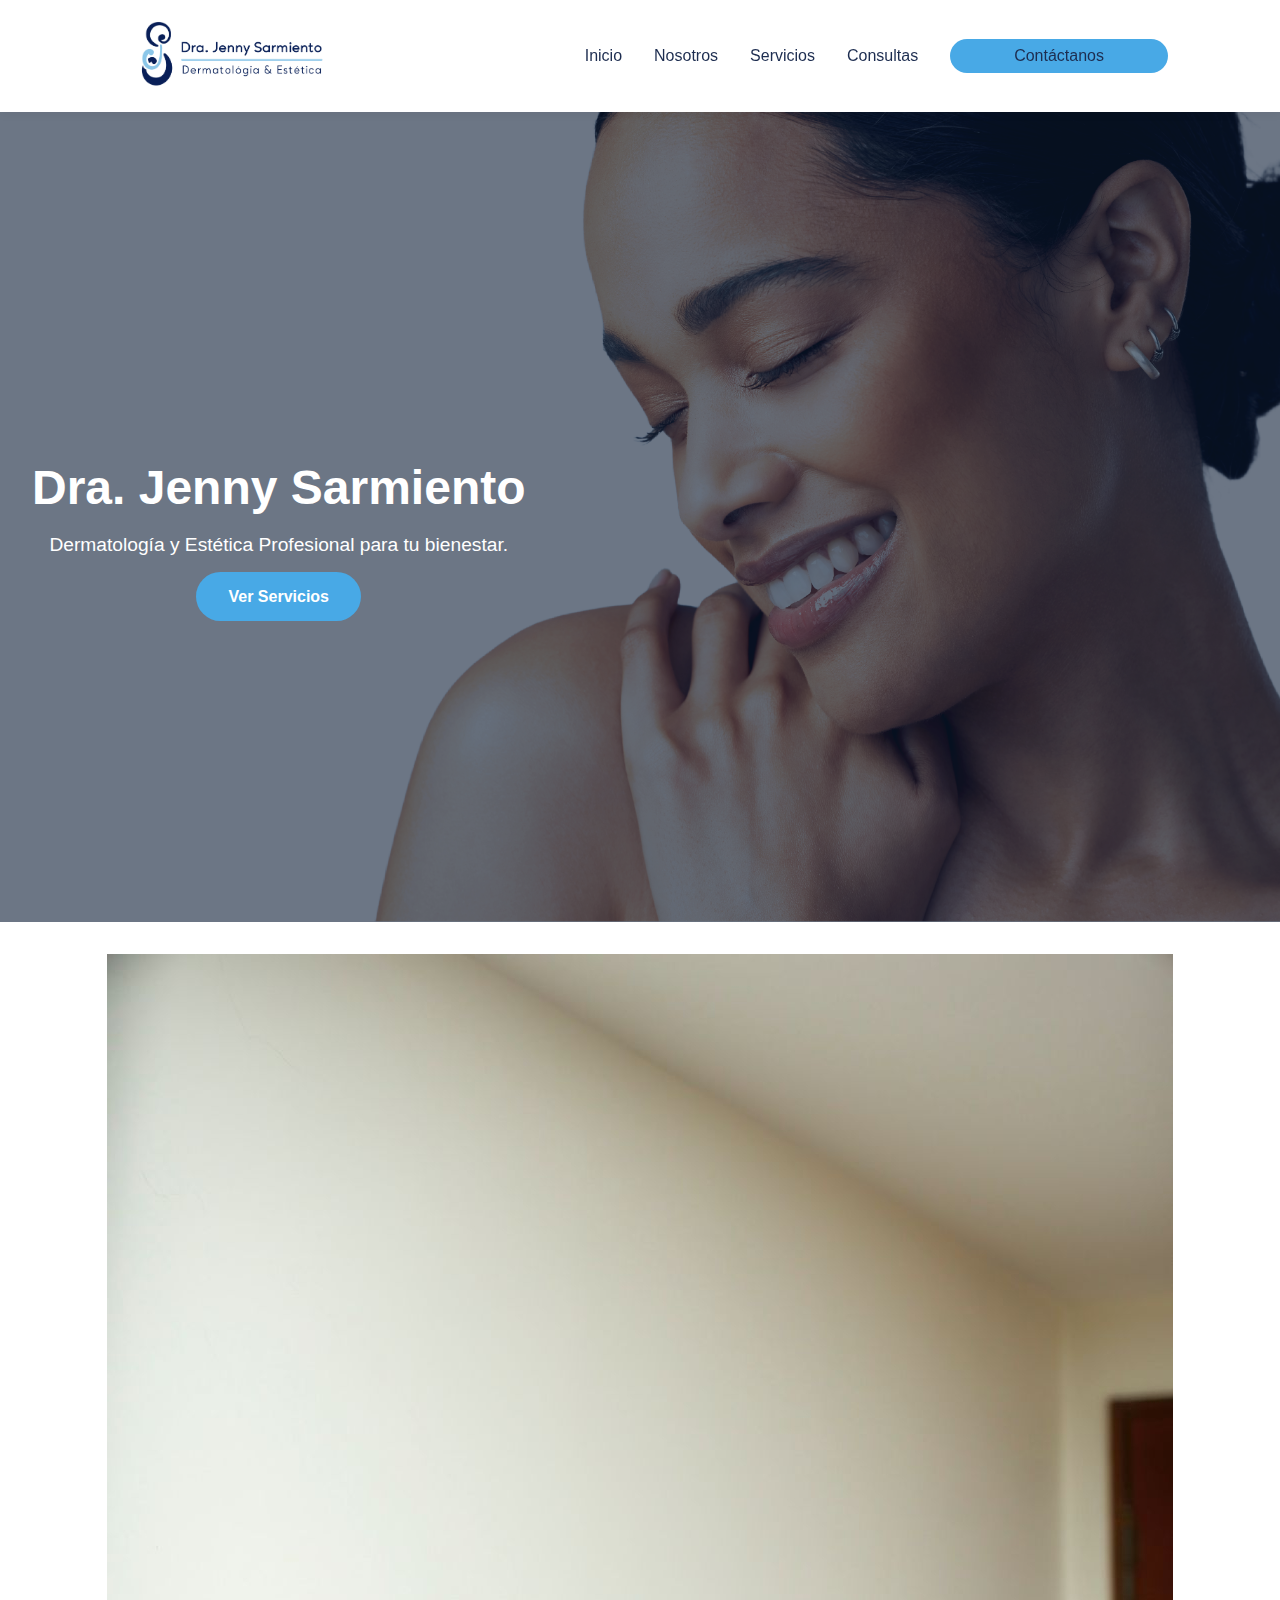
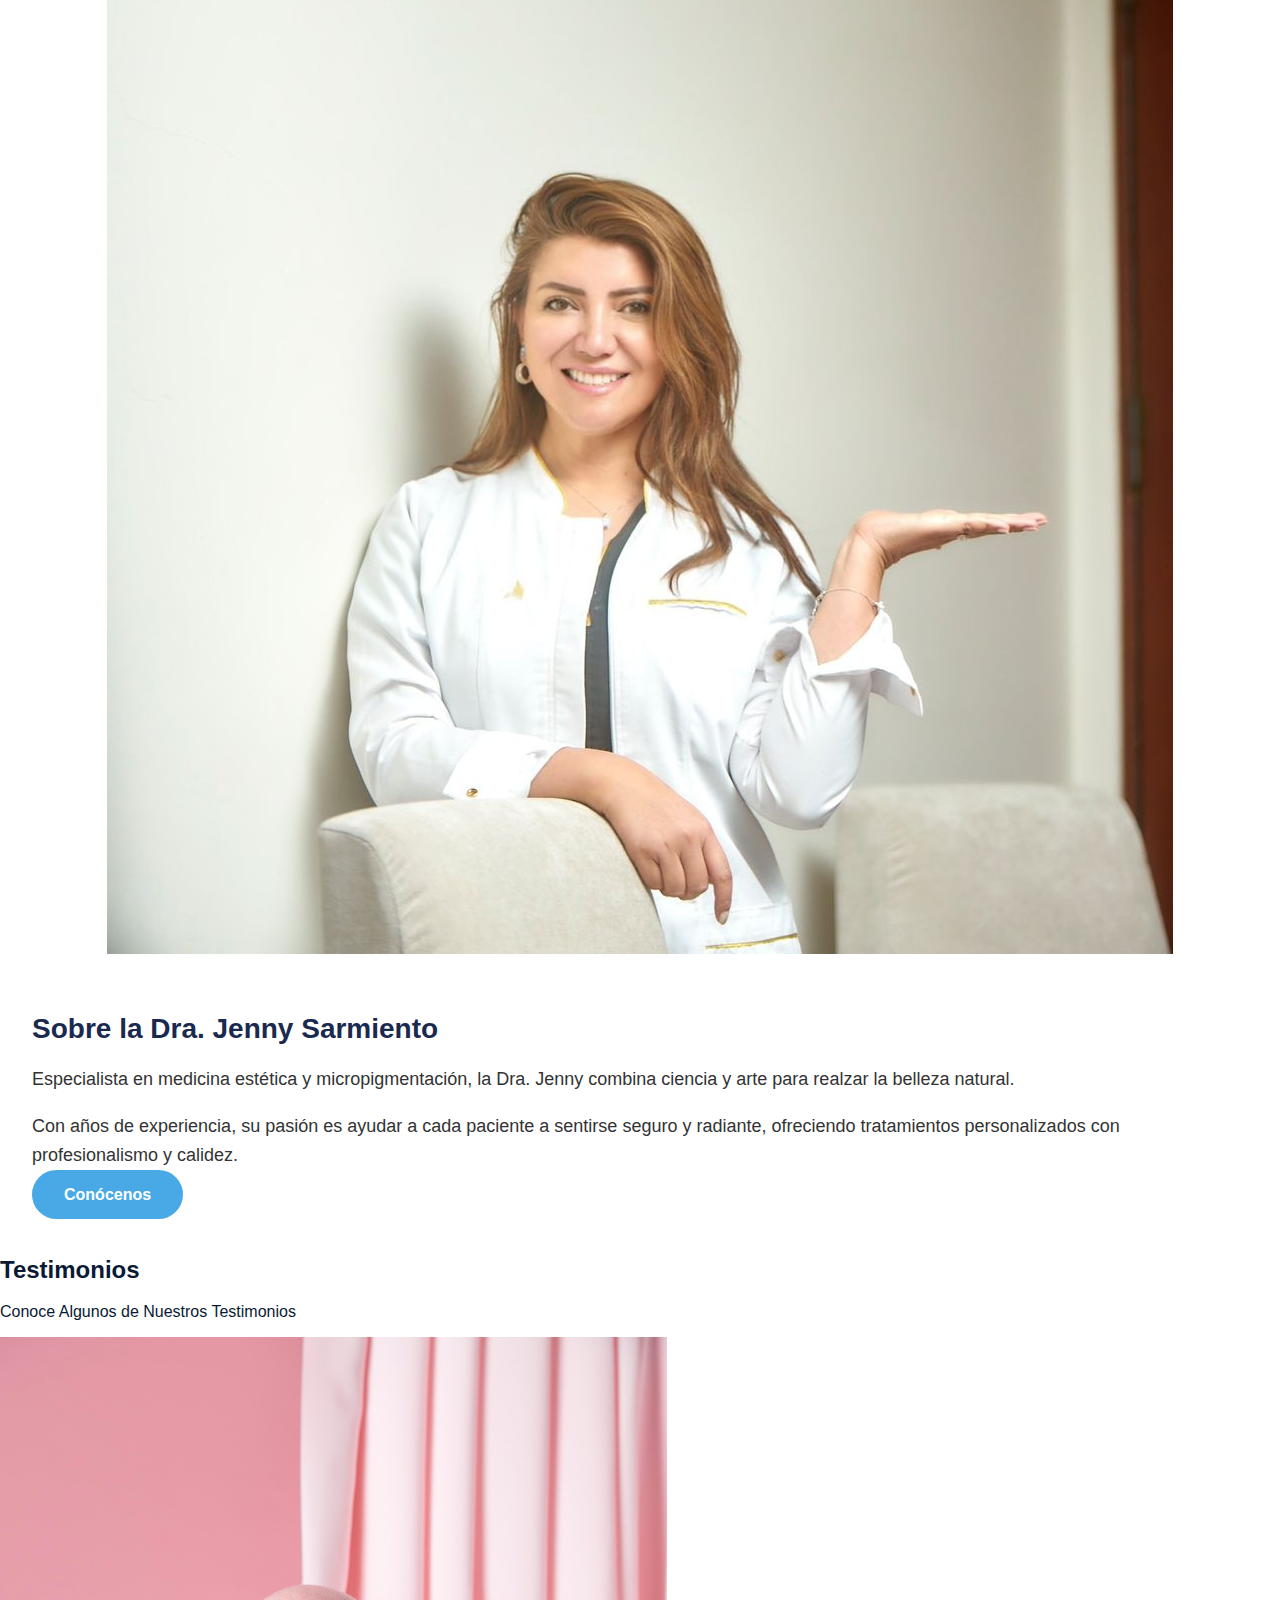
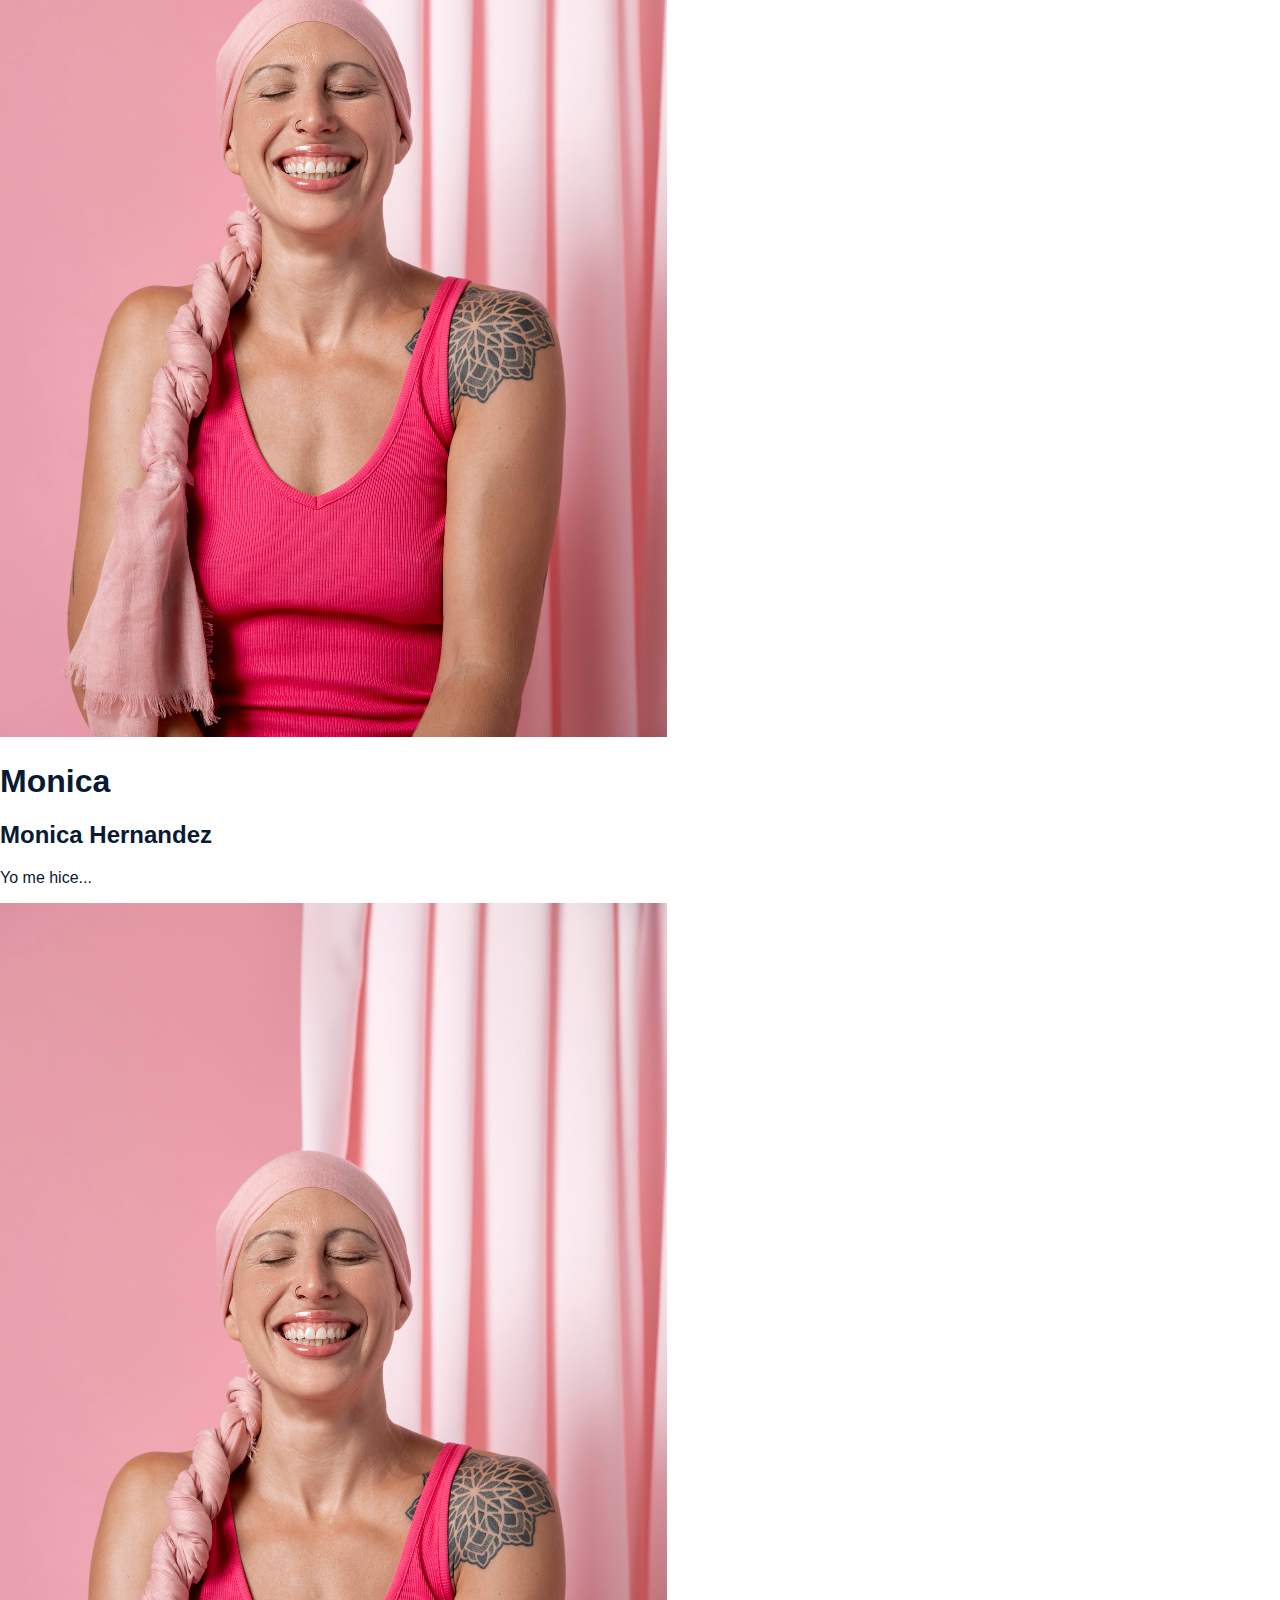
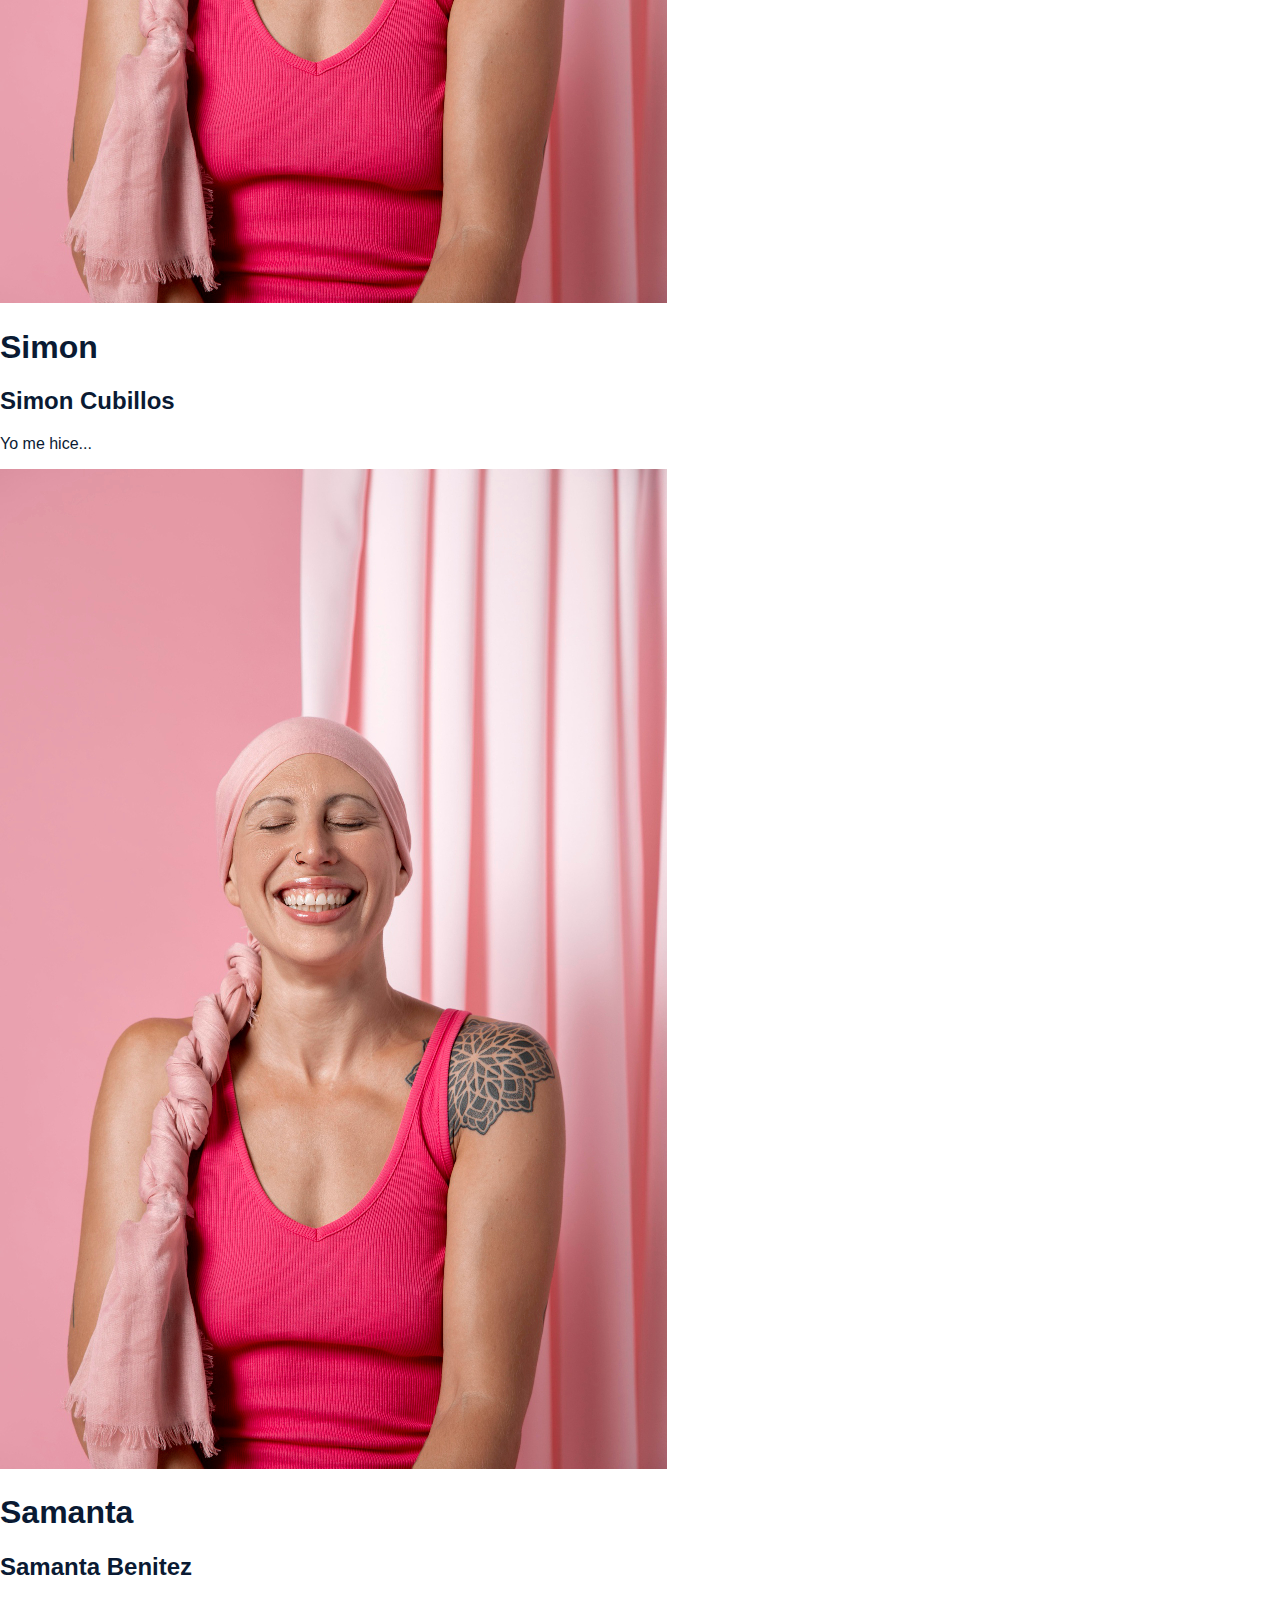
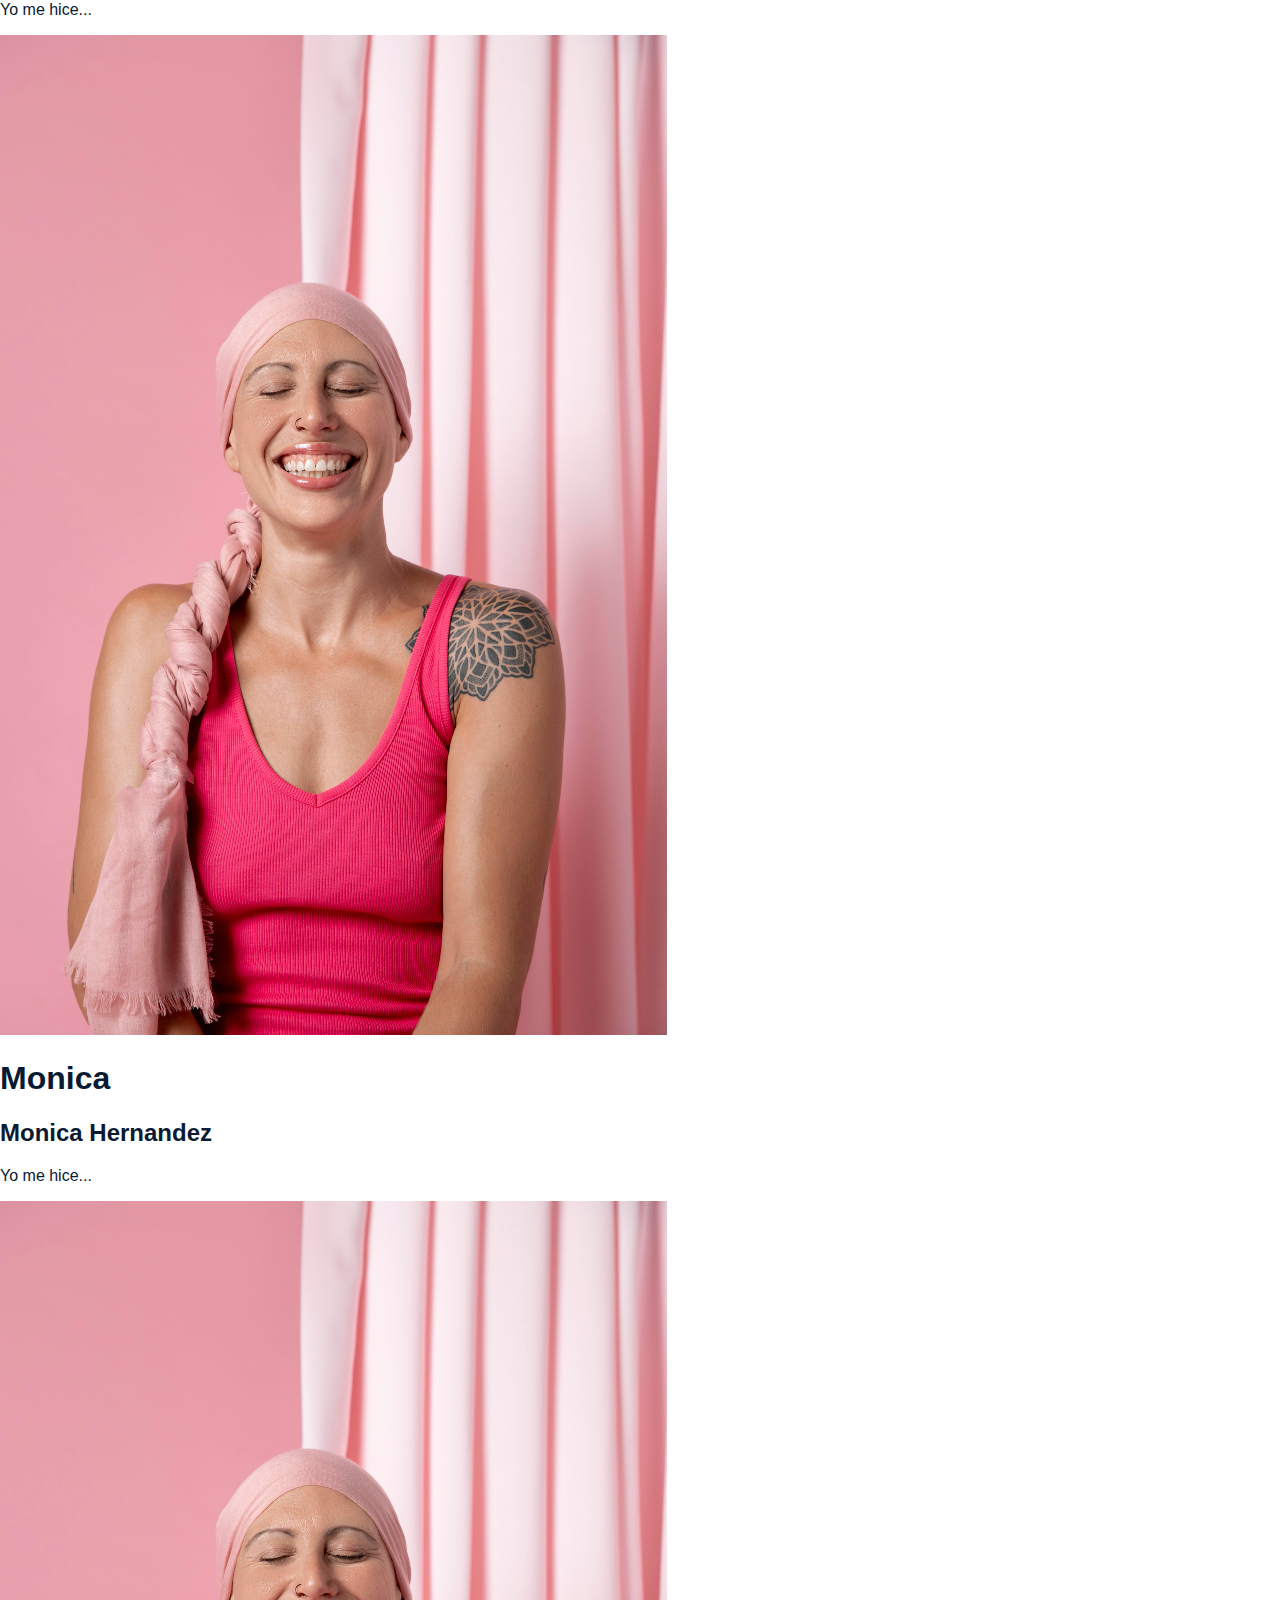
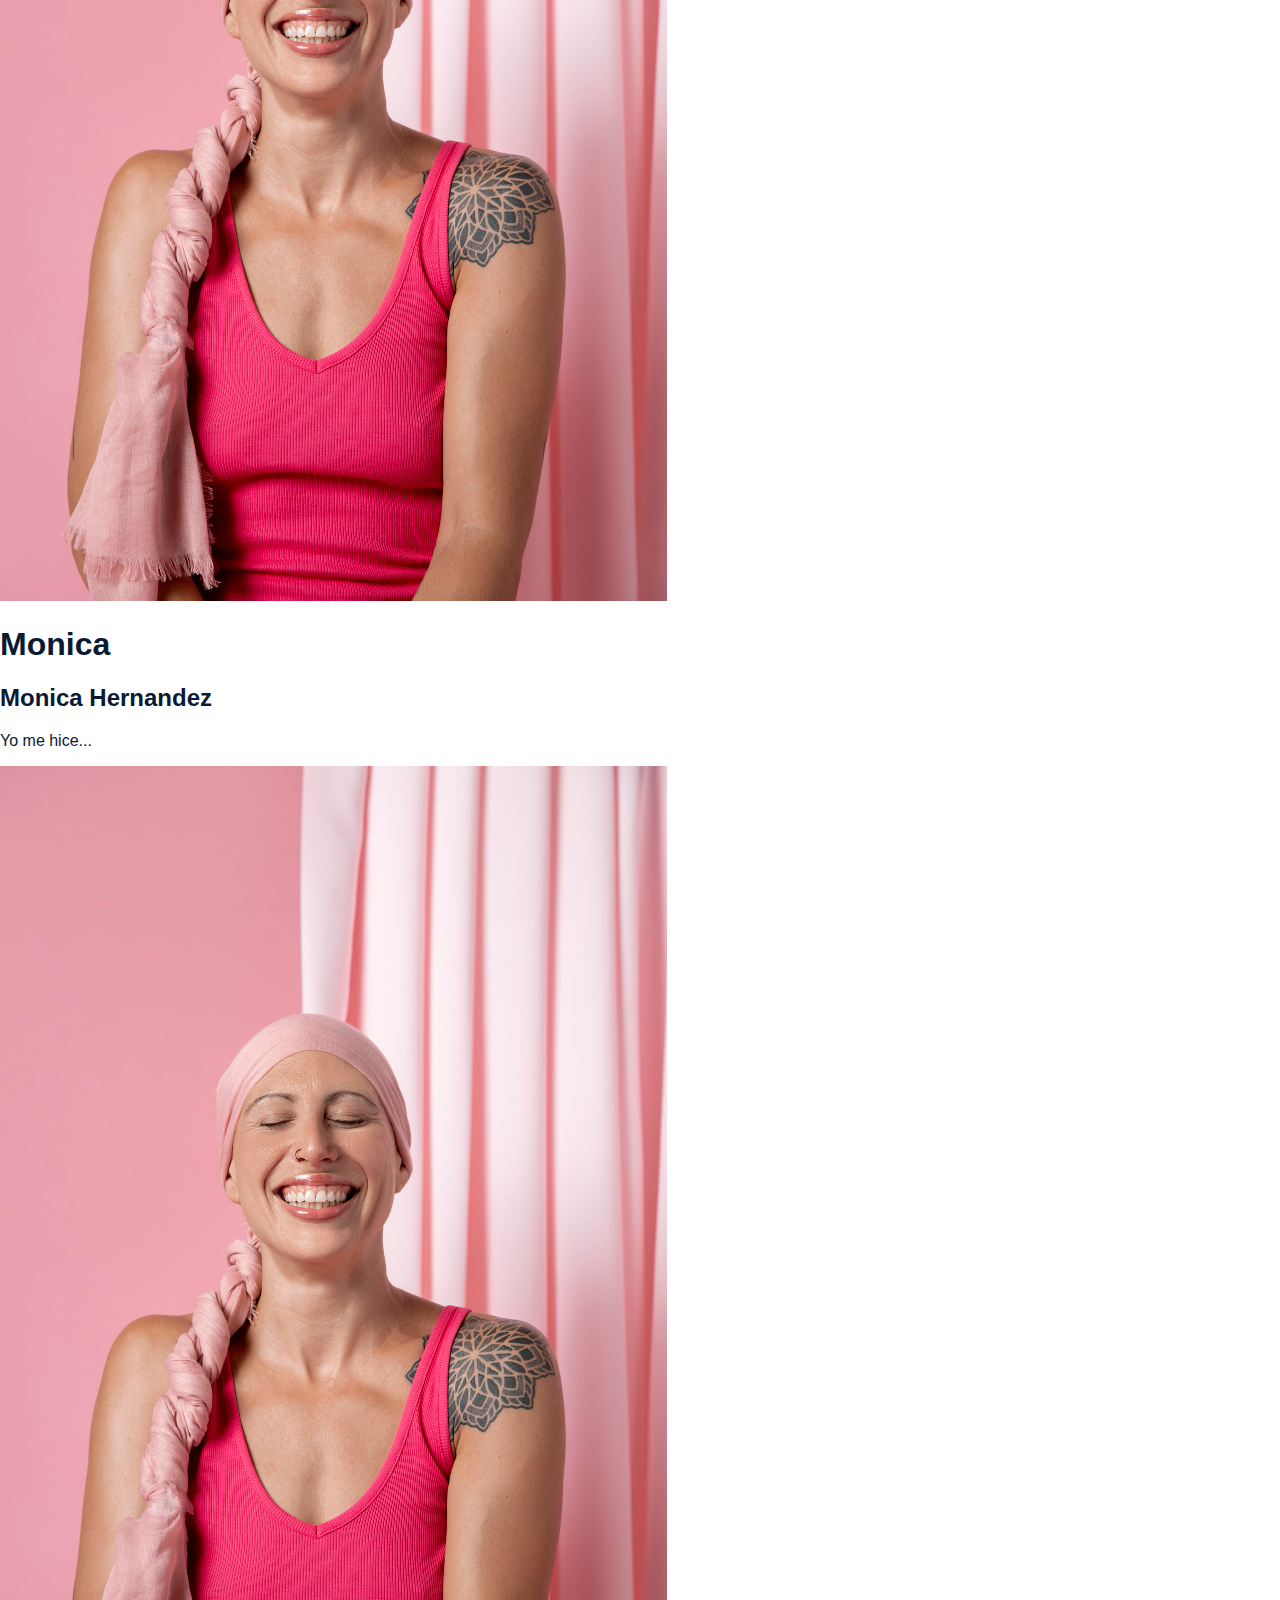
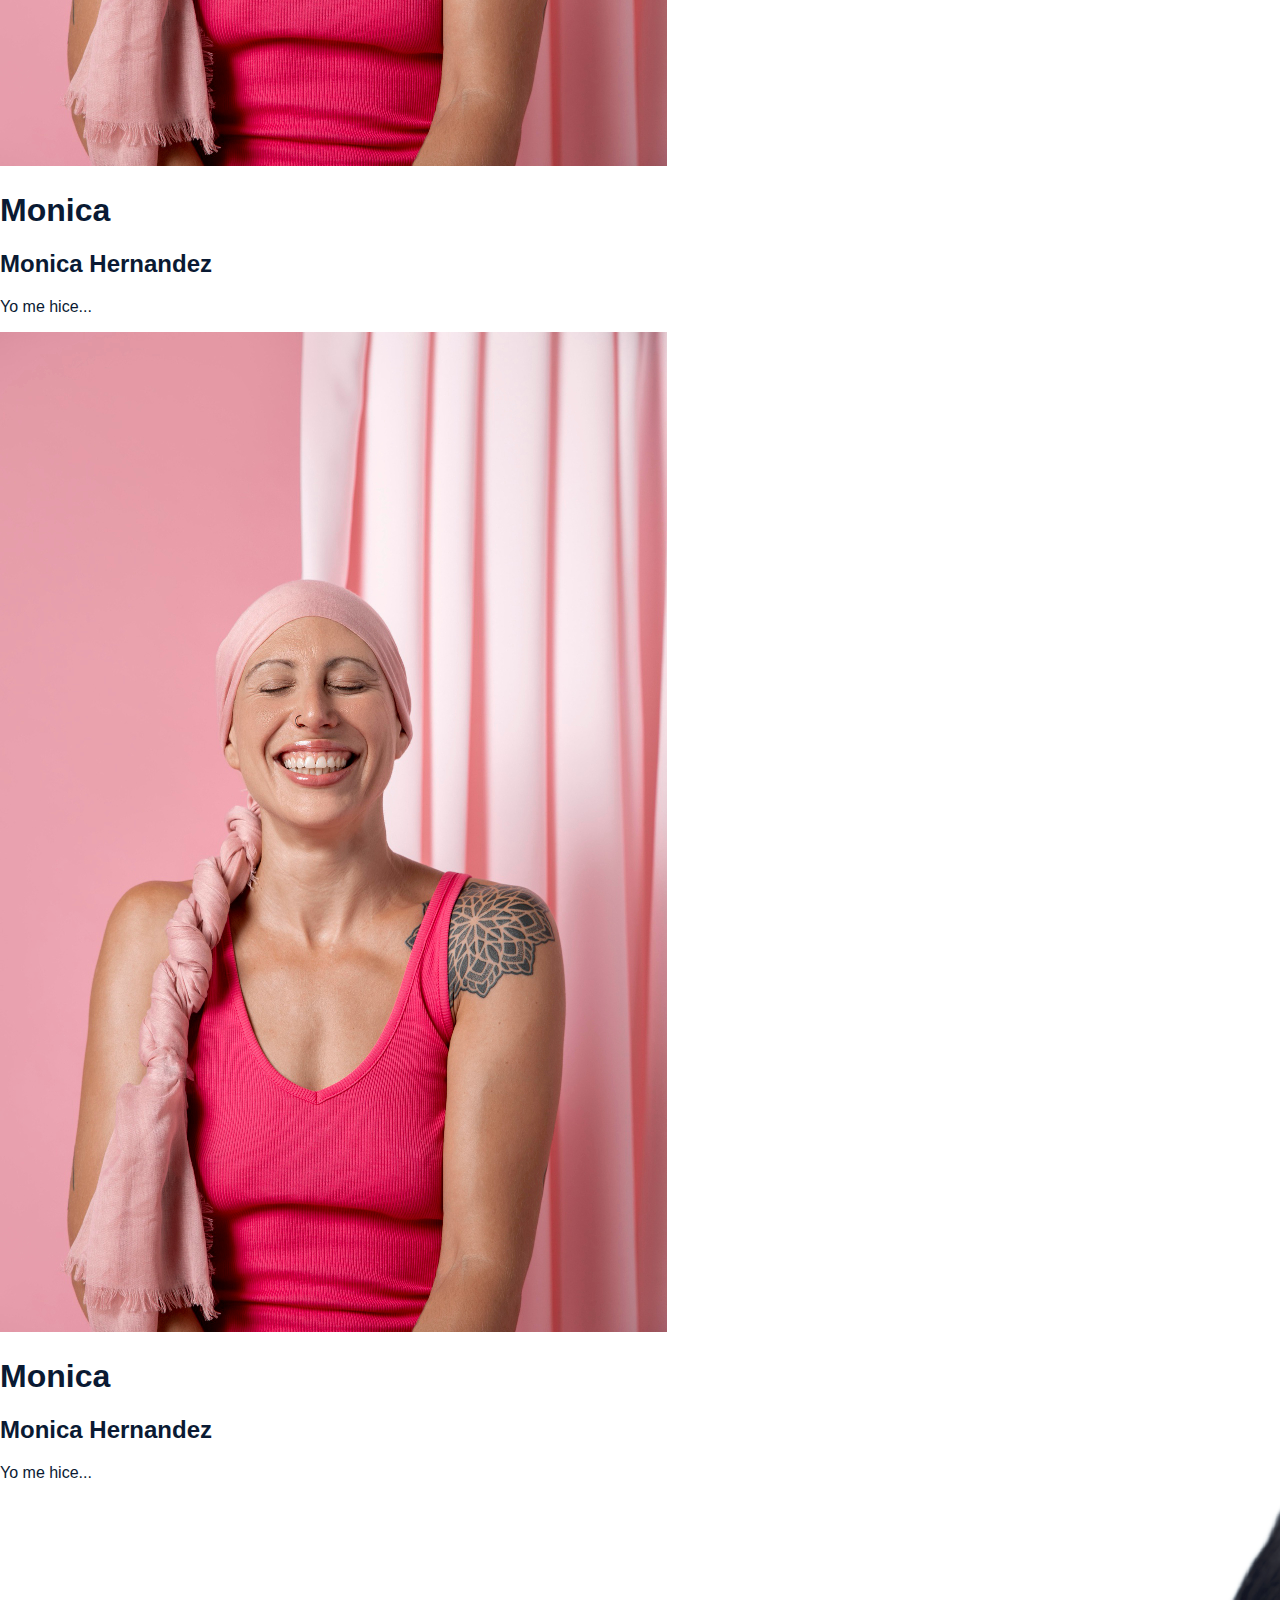
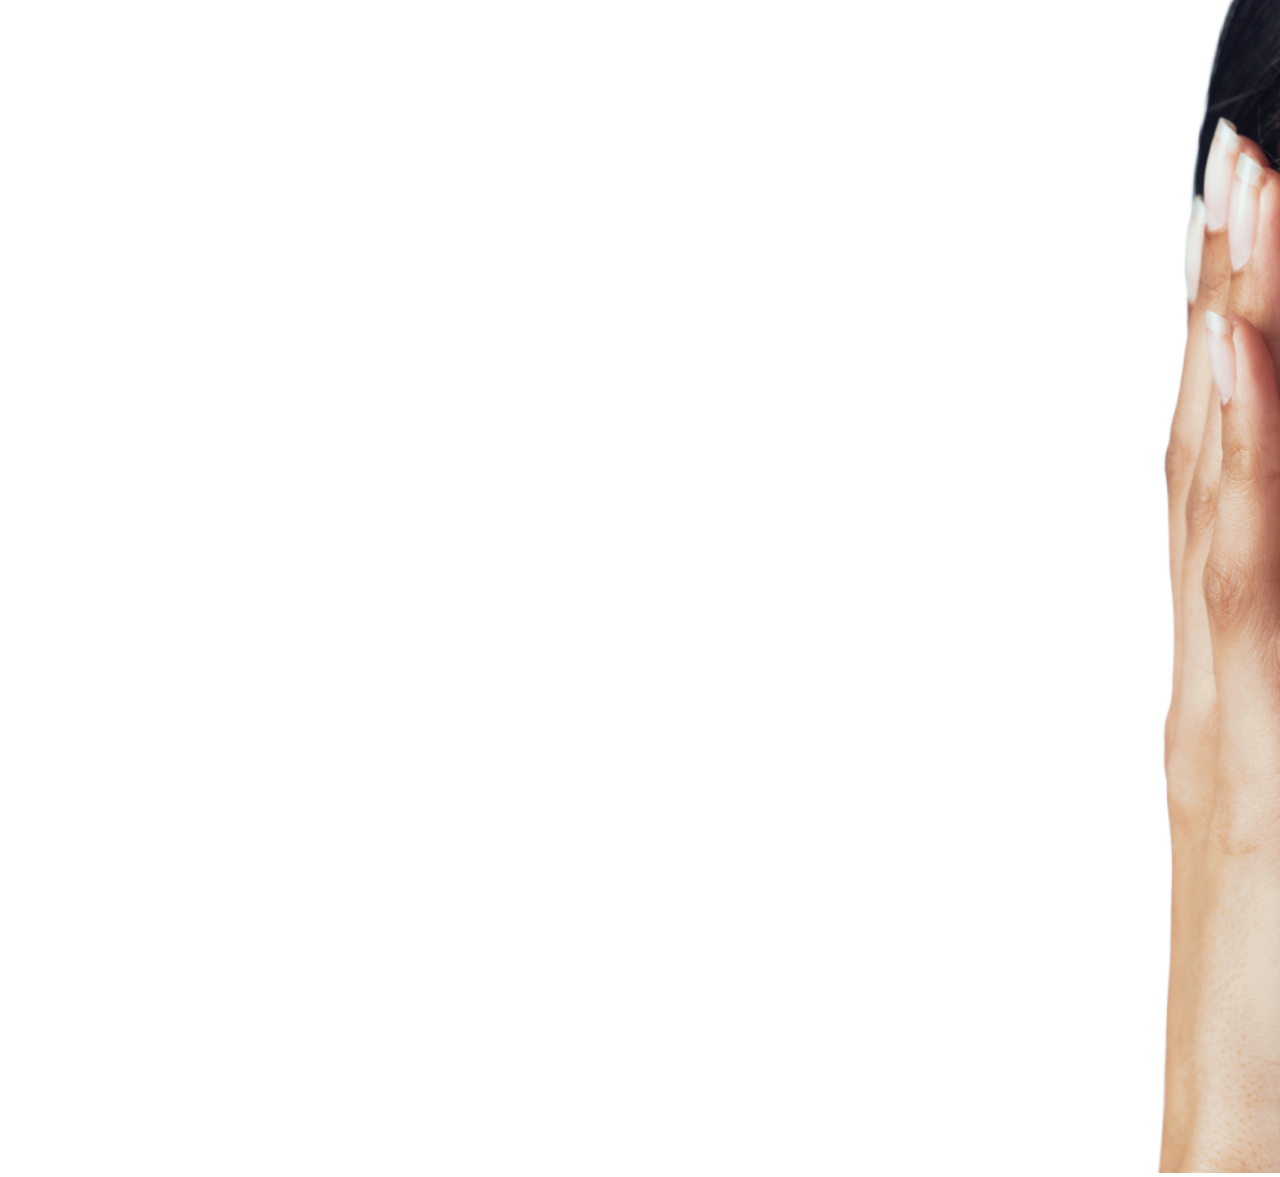
<file: index.html>
<!DOCTYPE html>
<html lang="es">
<head>
  <meta charset="UTF-8">
  <meta name="viewport" content="width=device-width, initial-scale=1.0">
  <title>Dra. Jenny Sarmiento - Dermatología & Estética</title>
  <link rel="stylesheet" href="css principal.css">
  <link rel="icon" type="image/png" href="img/isotipo-02.png" wi />
</head>

<body>

  <header class="header">

  
    <div class="contenedor">
      <img src="img/logo-02.jpg" alt="Logo Dra. Jenny Sarmiento" class="logo">
      <nav class="nav">
        <a href="index.html">Inicio</a>
        <a href="nosotros.html">Nosotros</a>
        <a href="servicio.html">Servicios</a>
        <a href="consulta.html">Consultas</a>
        <a href="contacto.html" class="btn-contacto">Contáctanos</a>
      </nav>
    </div>
  </header>

  <section class="hero" id="inicio">
    <div class="contenido-hero">
      <h1>Dra. Jenny Sarmiento</h1>
      <p>Dermatología y Estética Profesional para tu bienestar.</p>
     

      <a href="servicio.html" class="btn-ver">Ver Servicios</a>
    </div>
  </section>

 <section class="contenedor-nosotros">
  <div class="contenedor-superpuesto">
    <div class="recuadro"></div>
    <div class="foto">
      <img src="img/jenny 2.jpg" alt="Foto Jenny" />
    </div>
  </div>  
    <div class="texto-nosotros">
        <h2>Sobre la Dra. Jenny Sarmiento</h2>
        <p>Especialista en medicina estética y micropigmentación, la Dra. Jenny combina ciencia y arte para realzar la belleza natural.</p>
        <p>Con años de experiencia, su pasión es ayudar a cada paciente a sentirse seguro y radiante, ofreciendo tratamientos personalizados con profesionalismo y calidez.</p> 
        <a href="nosotros.html" class="btn-ver">Conócenos</a>
      </div>
    </div>
  </section>

  <section class="contenedor-testimonios">
    <div class="texto-testimonios">
      <h2>Testimonios</h2>
      <p>Conoce Algunos de Nuestros Testimonios</p>
    </div>

  </section>

  <section class="contenedor-slider">
    <div class="slider-images">

      <div class="slider-img">
        <img src="img/1.jpg" alt="1" />
        <h1 id="h1">Monica</h1>
        <div class="detalles">
          <h2>Monica Hernandez</h2>
          <p>Yo me hice...</p>
        </div>
      </div>

      <div class="slider-img">
        <img src="img/1.jpg" alt="2" />
        <h1 id="h1">Simon</h1>
        <div class="detalles">
          <h2>Simon Cubillos</h2>
          <p>Yo me hice...</p>
        </div>
      </div>

      <div class="slider-img">
        <img src="img/1.jpg" alt="3" />
        <h1 id="h1">Samanta</h1>
        <div class="detalles">
          <h2>Samanta Benitez</h2>
          <p>Yo me hice...</p>
        </div>
      </div>

      <div class="slider-img active">
        <img src="img/1.jpg" alt="4" />
        <h1 id="h1">Monica</h1>
        <div class="detalles">
          <h2>Monica Hernandez</h2>
          <p>Yo me hice...</p>
        </div>
      </div>
      
      <div class="slider-img">
        <img src="img/1.jpg" alt="5" />
        <h1 id="h1">Monica</h1>
        <div class="detalles">
          <h2>Monica Hernandez</h2>
          <p>Yo me hice...</p>
        </div>
      </div>

      <div class="slider-img">
        <img src="img/1.jpg" alt="6" />
        <h1 id="h1">Monica</h1>
        <div class="detalles">
          <h2>Monica Hernandez</h2>
          <p>Yo me hice...</p>
        </div>
      </div>

      <div class="slider-img">
        <img src="img/1.jpg" alt="6" />
        <h1 id="h1">Monica</h1>
        <div class="detalles">
          <h2>Monica Hernandez</h2>
          <p>Yo me hice...</p>
        </div>
      </div>

    </div>
  </section>
  <script src="https://code.jquery.com/jquery-3.6.0.min.js"></script>
  <script>
    jQuery(document).ready(function ($) {
      $(".slider-img").on("click", function () {
        $(".slider-img").removeClass("active");
        $(this).addClass("active");
      });
    });
  </script>

  <section class="contenedor-complemento">
  <img src="img/testimonio.png" alt="mujer" id="img-mujer"/> 
  <div class="texto-complemento">

  </div>
</section>
  
</body>
</html>
</file>
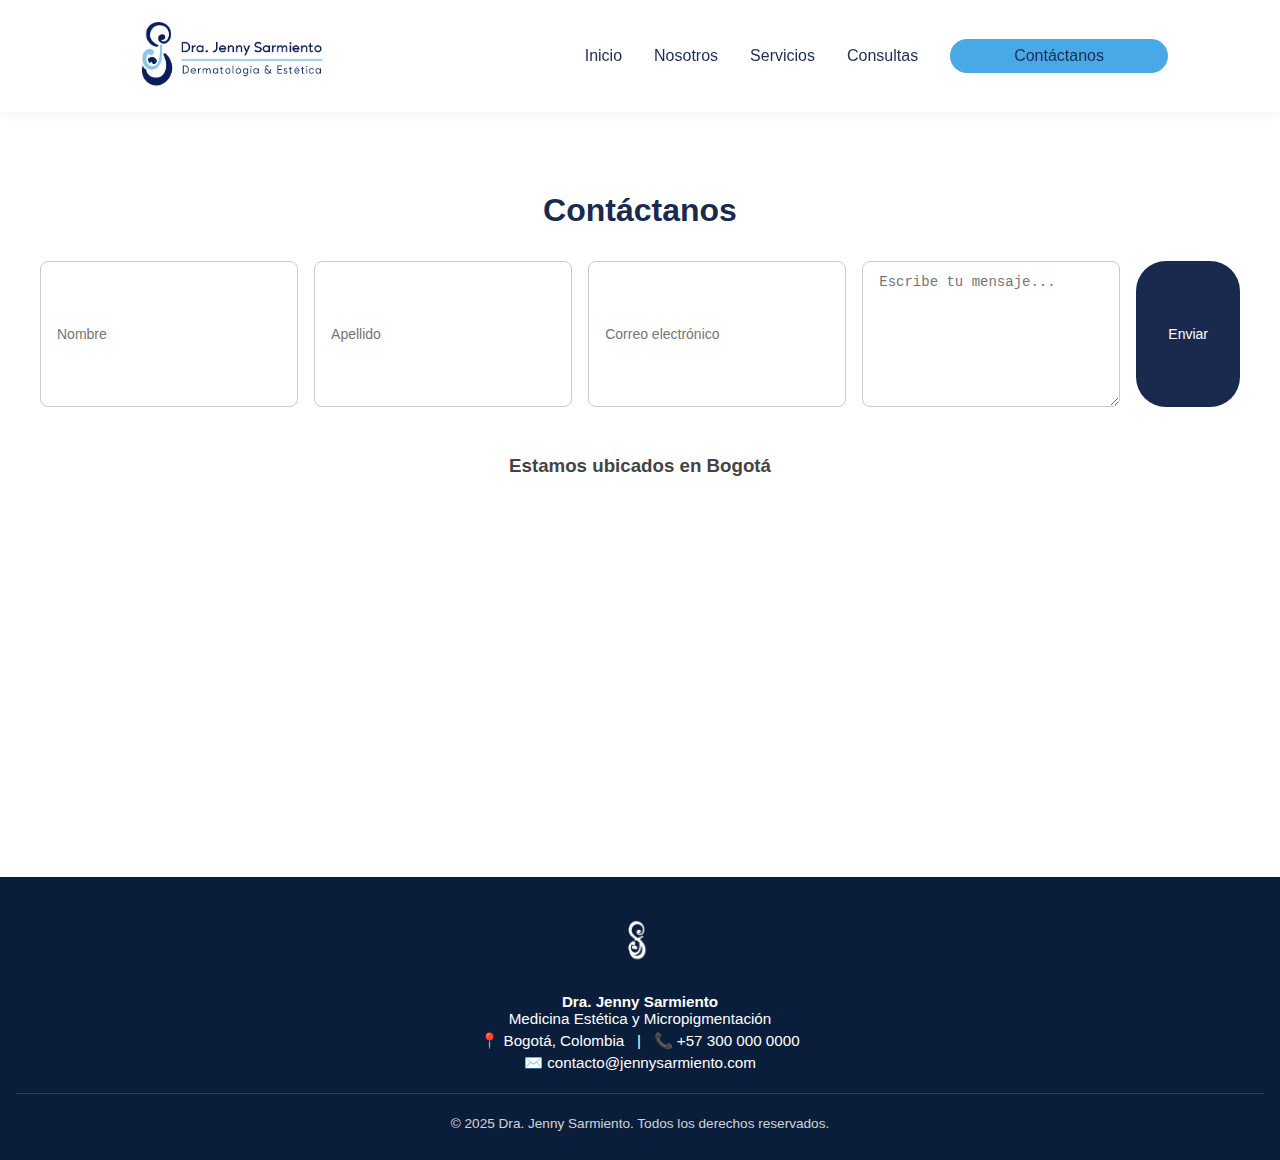
<file: contacto.html>
<!DOCTYPE html>
<html lang="es">
<head>
  <meta charset="UTF-8">
  <meta name="viewport" content="width=device-width, initial-scale=1.0">
  <title>Contáctanos - Dra. Jenny Sarmiento</title>
  <link rel="stylesheet" href="contacto.css">
  <link rel="icon" type="image/png" sizes="32x32" href="img/favicon-32x32-.png">
</head>

<body>

  <header class="header">
    <div class="contenedor">
      <img src="img/logo-02.jpg" alt="Logo Dra. Jenny Sarmiento" class="logo">
      <nav class="nav">
        <a href="index.html">Inicio</a>
        <a href="nosotros.html">Nosotros</a>
        <a href="servicio.html">Servicios</a>
        <a href="consulta.html">Consultas</a>
        <a href="contacto.html" class="btn-contacto">Contáctanos</a>
      </nav>
    </div>
  </header>

 <section class="contacto">
  <h2>Contáctanos</h2>

  <form class="formulario-contacto">
    <input type="text" name="nombre" placeholder="Nombre" required />
    <input type="text" name="apellido" placeholder="Apellido" required />
    <input type="email" name="email" placeholder="Correo electrónico" required />
    <textarea name="mensaje" placeholder="Escribe tu mensaje..." required></textarea>
    <button type="submit">Enviar</button>
  </form>

  <div class="mapa">
    <h3>Estamos ubicados en Bogotá</h3>
    <iframe
      src="https://www.google.com/maps/embed?pb=!1m18!1m12!1m3!1d3976.9475876760175!2d-74.061112!3d4.6700709!2m3!1f0!2f0!3f0!3m2!1i1024!2i768!4f13.1!3m3!1m2!1s0x8e3f9a6c456f91bb%3A0x4f84500c9cb249fc!2sBogot%C3%A1%2C%20Colombia!5e0!3m2!1ses!2sco!4v1685650000000"
      width="100%"
      height="300"
      style="border:0;"
      allowfullscreen=""
      loading="lazy"
      referrerpolicy="no-referrer-whendowngrade"
    ></iframe>
  </div>
</section>
</body>
<footer class="footer">
  <div class="footer-contenido">
    <div class="footer-logo">
      <img src="img/logo.png" alt="Logo Dra. Jenny Sarmiento" />
    </div>
    <div class="footer-info">
      <p><strong>Dra. Jenny Sarmiento</strong><br>
      Medicina Estética y Micropigmentación</p>
      <p>📍 Bogotá, Colombia &nbsp; | &nbsp; 📞 +57 300 000 0000</p>
      <p>✉️ contacto@jennysarmiento.com</p>
    </div>
  </div>
  <div class="footer-bottom">
    <p>&copy; 2025 Dra. Jenny Sarmiento. Todos los derechos reservados.</p>
  </div>
</footer>
</html>
</file>
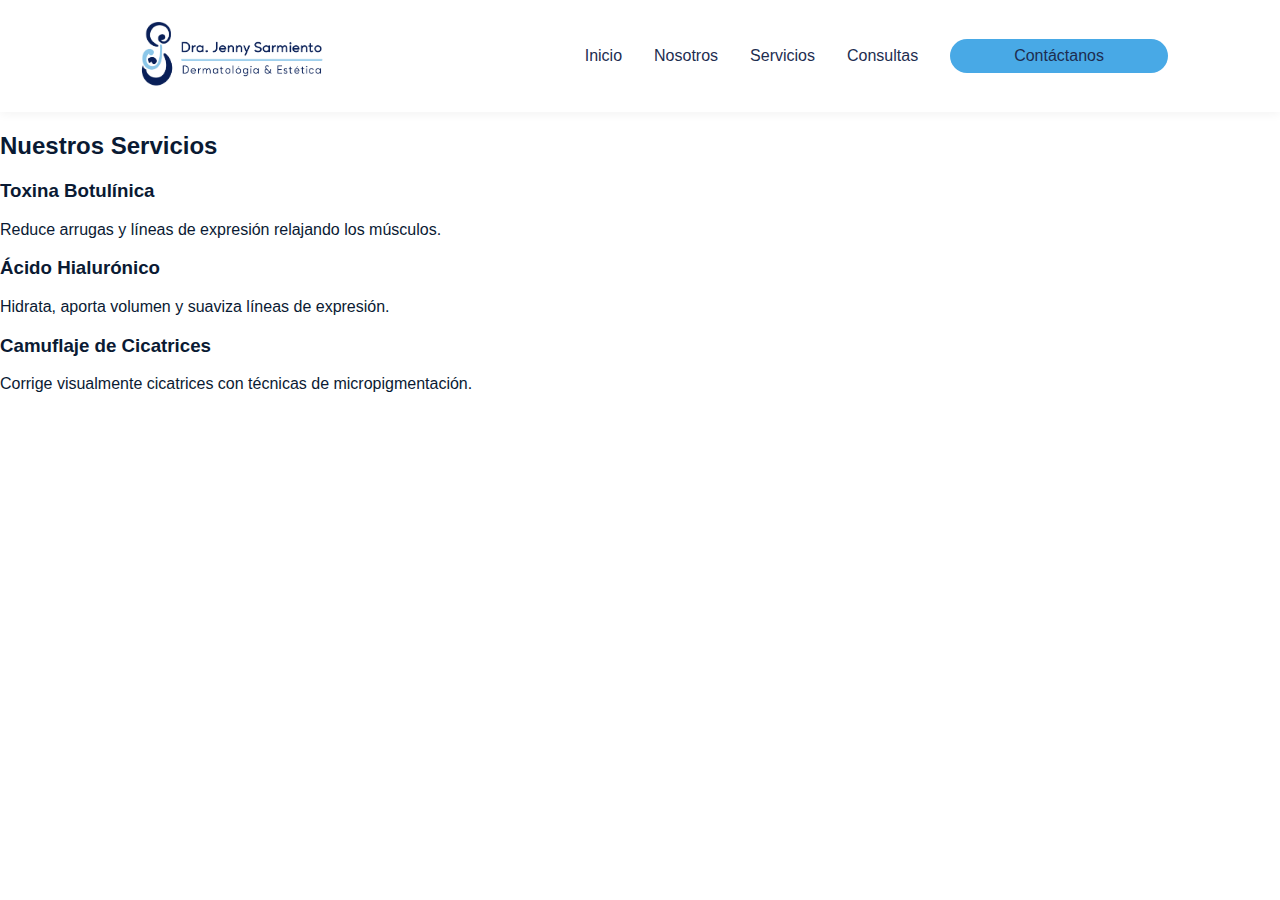
<file: servicio.html>
<!DOCTYPE html>
<html lang="es">
<head>
  <meta charset="UTF-8">
  <meta name="viewport" content="width=device-width, initial-scale=1.0">
  <title>Servicios - Dra. Jenny Sarmiento</title>
  <link rel="stylesheet" href="css principal.css">
</head>

<body>

  <header class="header">
    <div class="contenedor">
      <img src="img/logo-02.jpg" alt="Logo Dra. Jenny Sarmiento" class="logo">
      <nav class="nav">
        <a href="index.html">Inicio</a>
        <a href="nosotros.html">Nosotros</a>
        <a href="servicio.html">Servicios</a>
        <a href="consulta.html">Consultas</a>
        <a href="contacto.html" class="btn-contacto">Contáctanos</a>
      </nav>
    </div>
  </header>


  <section class="servicios">
    <h2>Nuestros Servicios</h2>
    <div class="lista-servicios">

      <div class="servicio-card">
        <h3>Toxina Botulínica</h3>
        <p>Reduce arrugas y líneas de expresión relajando los músculos.</p>
      </div>

      <div class="servicio-card">
        <h3>Ácido Hialurónico</h3>
        <p>Hidrata, aporta volumen y suaviza líneas de expresión.</p>
      </div>

      <div class="servicio-card">
        <h3>Camuflaje de Cicatrices</h3>
        <p>Corrige visualmente cicatrices con técnicas de micropigmentación.</p>
      </div>

    </div>
  </section>
</body>
</html>
</file>
<file: css principal.css>
/*body*/

body {
    font-family: 'Qartella', sans-serif; 
    margin: 0;
    padding: 0;
    box-sizing: border-box;
    background-color: #ffffff; 
    color: #0a1a33; 
  }
  

 
  /*header*/

  .header {
    background-color: #ffffff; /* Blanco */
    box-shadow: 0 2px 10px rgba(0,0,0,0.05); /*sombra sutil*/
    padding: 1rem 2rem;
    position: sticky;
    top: 0;
    z-index: 1000;
  }
  
  .contenedor {
    display: flex;
    justify-content: space-between;
    align-items: center;
    padding-left: 5rem;
    padding-right: 5rem;
    max-width: none; /*usar todo el ancho*/
    margin: 0;
  }
  
  .logo {
    height: 80px;
    justify-content: flex-start;
  }

 
 
  /*nav*/
  
  .nav {
    display: flex;
    justify-content: center; /*Centra el menú*/
    gap: 2rem; /*Espacio entre los enlace */
    padding: 1rem 0;
    background-color: white; 
    align-items: center;
  }
  
  .nav a {
    color: #1d2d50; 
    text-decoration: none; /*Quita el subrayado*/
    font-family: 'Qartella', sans-serif; 
    font-size: 1rem;
    font-weight: 500;
    transition: color 0.3s;
  }
  
  .nav a:hover {
    color: #489fd8; /* Color al pasar el mouse*/
  }

 
 
  /*contenedor*/

  .hero {
    background: url(./img/fondo-hero.jpg) no-repeat center center/cover;
    height: 90vh;
    display: flex;
    align-items: center;
    justify-content:flex-start;
    text-align: center;
    color: white;
    position: relative;
  }
  
  .hero::after {
    content: "";
    position: absolute;
    top: 0; left: 0;
    width: 100%;
    height: 100%;
    background-color: rgba(10, 26, 51, 0.6); /*capa azul semitransparente*/
    z-index: 1;
  }
  
  .contenido-hero {
    position: relative;
    z-index: 2;
    max-width: 700px;
    padding: 2rem;
  }
  
  .contenido-hero h1 {
    font-size: 3rem;
    margin-bottom: 1rem;
  }
  
  .contenido-hero p {
    font-size: 1.2rem;
    margin-bottom: 2rem;
  }
  


  /*boton ver mas*/
  
  .btn-ver {
    background-color: #48a9e6;
    color: white;
    padding: 1rem 2rem;
    border: none;
    border-radius: 50px;
    text-decoration: none;
    font-weight: bold;
    transition: background-color 0.3s ease;
  }
  
  .btn-ver:hover {
    background-color: #1c7ec5;
  }

 
 
  /*boton contacto*/

  .btn-contacto {
    background-color: #48a9e6;
    color: white;
    padding: 0.5rem 0.5rem;
    padding-left: 4rem;
    padding-right: 4rem;
    border: none;
    border-radius: 50px;
    text-decoration: none;
    font-weight: bold;
    font-size: 1rem;
    transition: background-color 0.3s ease;
    transition: background-color 0.3s ease;
}

.btn-contacto:hover {
  background-color: #0a1a33; /*Un tono más oscuro al pasar el mouse*/
  color: white;
}


/*nosotros*/

.contenedor-nosotros {
    display: flex;
    align-items: center;
    justify-content: center;
    gap: 2rem;
    flex-wrap: wrap;
    padding: 2rem;
  }
  
  .bloque-imagen {
    flex: 1 1 300px;
    display: flex;
    justify-content:flex-start;
  }
  
  .fondo-cuadro {
    background-color: #1a2a4f; 
    padding: 2rem;
    border-radius: 50px;
  }
  
  .foto-doctora {
    max-width: 100%;
    height: auto;
    box-shadow: 0 4px 12px rgba(0,0,0,0.1);
    border-radius: 50px;
  }

  /*texto que acompaña la foto*/
  
  .texto-nosotros {
    flex: 1 1 400px;
    color: #2b2b2b;
    font-family: 'Qartella', sans-serif;
  }
  
  .texto-nosotros h2 {
    font-size: 28px;
    margin-bottom: 20px;
    color: #1a2a4f;
  }
  
  .texto-nosotros p {
    font-size: 18px;
    line-height: 1.6; /* Espaciado entre líneas */
    color: #333;
    margin-bottom: 16px;
  }
</file>
<file: contacto.css>
body {
    font-family: 'Qartella', sans-serif; 
    margin: 0;
    padding: 0;
    box-sizing: border-box;
    background-color: #ffffff; /* fondo muy claro */
    color: #0a1a33; /* azul oscuro para texto */
  }
  

 
  /*header*/

  .header {
    background-color: #ffffff; /* Blanco */
    box-shadow: 0 2px 10px rgba(0,0,0,0.05); /* sombra sutil */
    padding: 1rem 2rem;
    position: sticky;
    top: 0;
    z-index: 1000;
  }
  
  .contenedor {
    display: flex;
    justify-content: space-between;
    align-items: center;
    padding-left: 5rem;
    padding-right: 5rem;
    max-width: none; /*usar todo el ancho */
    margin: 0;
  }
  
  .logo {
    height: 80px;
    justify-content: flex-start;
  }

 
 
  /*nav*/
  
  .nav {
    display: flex;
    justify-content: center; /* Centra el menú */
    gap: 2rem; /* Espacio entre los enlaces */
    padding: 1rem 0;
    background-color: white; /* O el color que uses */
    align-items: center;
  }
  
  .nav a {
    color: #1d2d50; /* Cambia el azul por tu color de marca */
    text-decoration: none; /* Quita el subrayado */
    font-family: 'Qartella', sans-serif; /* Si ya cargaste esa fuente */
    font-size: 1rem;
    font-weight: 500;
    transition: color 0.3s;
  }
  
  .nav a:hover {
    color: #489fd8; /* Color al pasar el mouse, por ejemplo */
  }

    /*boton contacto*/

    .btn-contacto {
        background-color: #48a9e6;
        color: white;
        padding: 0.5rem 0.5rem;
        padding-left: 4rem;
        padding-right: 4rem;
        border: none;
        border-radius: 50px;
        text-decoration: none;
        font-weight: bold;
        font-size: 1rem;
        transition: background-color 0.3s ease;
        transition: background-color 0.3s ease;
    }
    
    .btn-contacto:hover {
      background-color: #0a1a33; /* Un tono más oscuro al pasar el mouse */
      color: white;
    }
    
    .contacto {
  max-width: 1200px;
  margin: 5rem auto;
  padding: 0 2rem;
  font-family: 'Qartella', sans-serif;
}

.contacto h2 {
  text-align: center;
  color: #1a2a4f;
  font-size: 2rem;
  margin-bottom: 2rem;
}

.formulario-contacto {
  display: flex;
  flex-wrap: wrap;
  gap: 1rem;
  justify-content: center;
  margin-bottom: 3rem;
}

.formulario-contacto input,
.formulario-contacto textarea {
  padding: 0.75rem 1rem;
  border: 1px solid #ccc;
  border-radius: 8px;
  font-size: 14px;
  flex: 1 1 220px;
}

.formulario-contacto textarea {
  min-height: 120px;
  resize: vertical;
}

.formulario-contacto button {
  background-color: #1a2a4f;
  color: white;
  border: none;
  padding: 0.75rem 2rem;
  border-radius: 30px;
  font-size: 14px;
  cursor: pointer;
  transition: background-color 0.3s ease;
}

.formulario-contacto button:hover {
  background-color: #1c7ec5;
}

.mapa h3 {
  text-align: center;
  color: #444;
  margin-bottom: 1rem;
}


.footer {
  background-color: #0a1d3a;
  color: white;
  padding: 2rem 1rem 1rem;
  font-size: 0.95rem;
}

.footer-contenido {
  display: flex;
  flex-direction: column;
  align-items: center;
  text-align: center;
  gap: 1rem;
}

.footer-logo img {
  max-height: 60px;
}

.footer-info p {
  margin: 0.3rem 0;
}

.footer-bottom {
  border-top: 1px solid rgba(255, 255, 255, 0.2);
  margin-top: 1rem;
  padding-top: 0.5rem;
  text-align: center;
  font-size: 0.85rem;
  opacity: 0.8;
}
</file>
